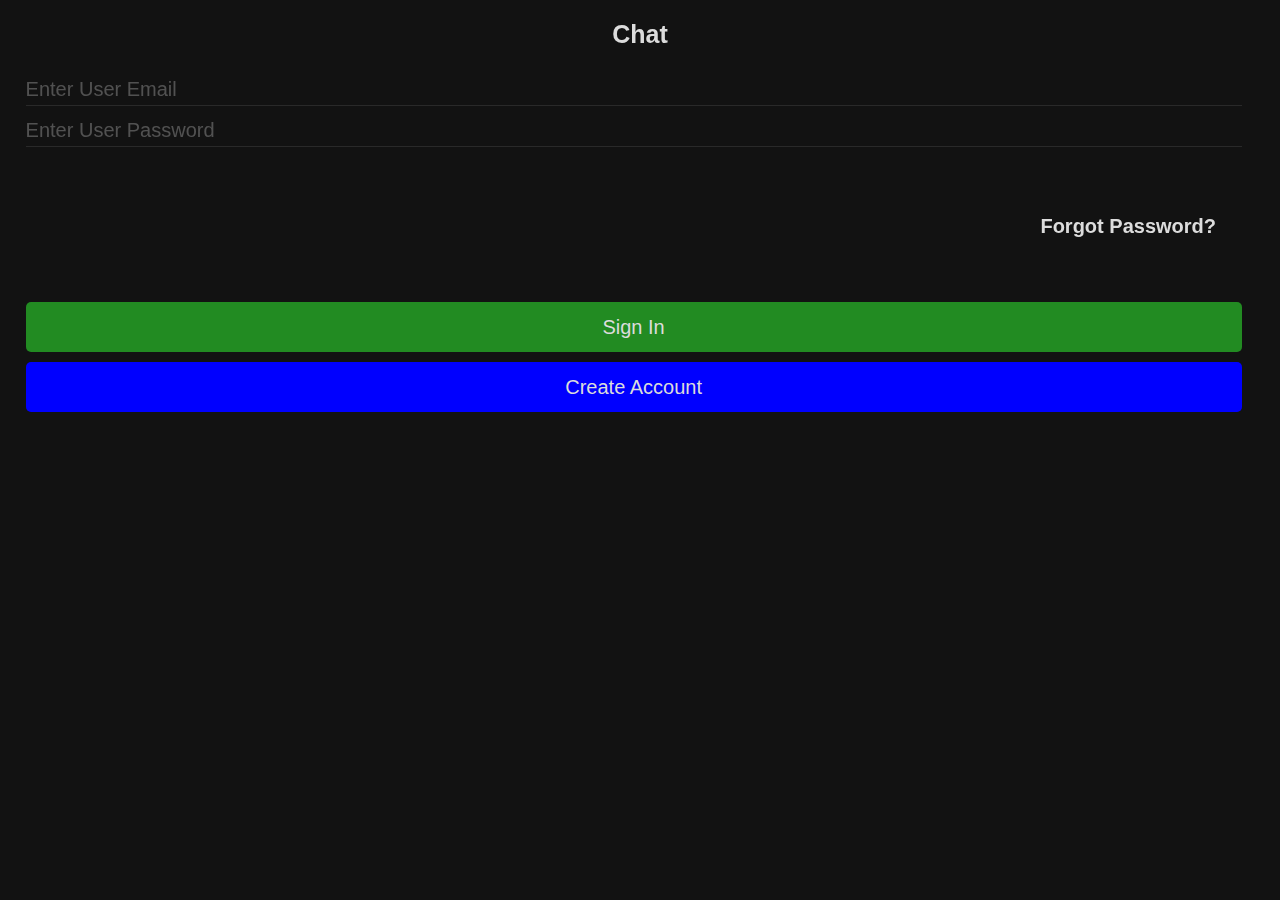
<file: App/index.html>
<!DOCTYPE html><html lang=en><meta charset=UTF-8>
<link rel="manifest" href="../Database/manifest.json">
<link href=../Components/Library/Images/app_icon.png rel="shortcut" icon type=image/x-icon>
<link href=../Components/design/styles.css rel=stylesheet>
<script src=../Components/tools/Api.js defer></script>
<script src=../Components/tools/Assets.js defer></script>
<script src=../Components/tools/Components.js defer></script>
<script src=../Components/tools/Environment.js defer></script>
<script src=../Components/tools/Functions.js ></script>
<script src=../Components/tools/Library.js defer></script>
<script src=../Components/tools/Modules.js></script>
<script src=../Components/tools/Plugins.js ></script>
<script src=../Components/tools/Templates.js defer></script>
<script src=./App.js defer></script>
<meta content="width=device-width,initial-scale=1"name=viewport>
<title>Chat</title>
</head>
</file>
